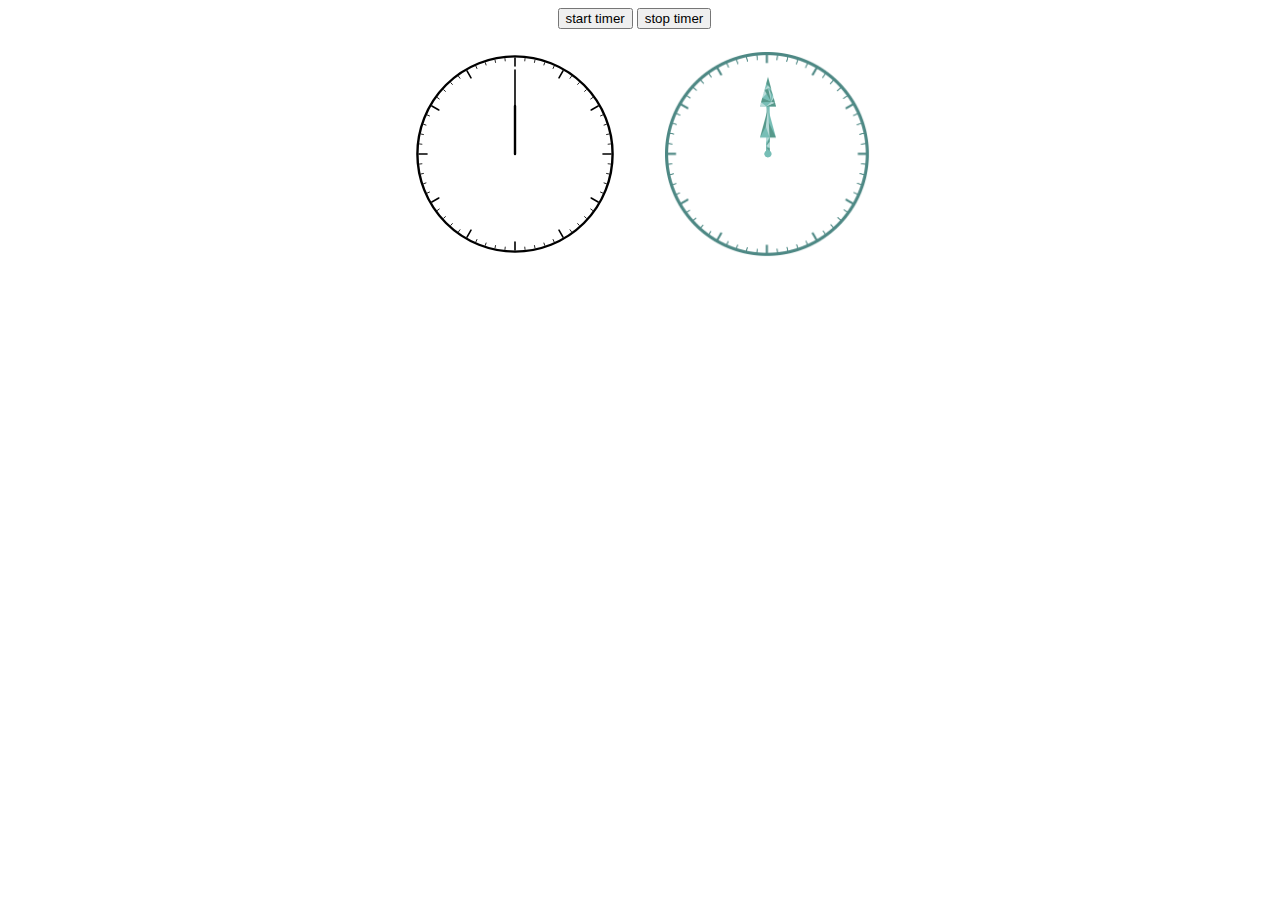
<file: Test juniorPhoneGap/index.html>
<!DOCTYPE HTML>
<html>
<head>
  <meta charset="utf-8">
  <title></title>
  <script src="action.js" type="text/javascript" charset="utf-8" async defer></script>
  <link rel="stylesheet" href="style.css">
</head>
<body>
<div id="wrapper">
  <form action="act_submit" method="get">
     <input type="button" name="start" id="start" value="start timer">
     <input type="button" name="stop" id="stop" value="stop timer">
  </form>
  <div id="canv-ver">
    <canvas id = "canvas" height = "250px" width = "250px"> Обновите браузер!</canvas>
  </div>
  <div id = "img-ver">
    <img src="round_base.png" alt="" width="205px" height="205px" id="round">
    <img src="long_arr.png" alt="" height="202px" class="arrow" id="sec">
    <img src="short_arr.png" alt="" height="202px" class="arrow" id="min">
  </div>
</div>
</body>
</html>
</file>
<file: Test juniorPhoneGap/style.css>
#wrapper {
 	height: 100%;
 	width: 500px;
 	margin: 0 auto;
}
#wrapper form {
  width: 165px;
  margin: 0 auto;
}
#canv-ver {
 	display: inline;
 	float: left;
}
#img-ver {
  width: 250px;
  height: 255px;
 	float: right;
 	position: relative;
}
#img-ver img{
 	position: absolute;
 	left: 10%;
 	top: 9%;
}
#img-ver img.arrow{
	left: 120px;
	top: 24px;
  z-index: -1;
}
</file>
